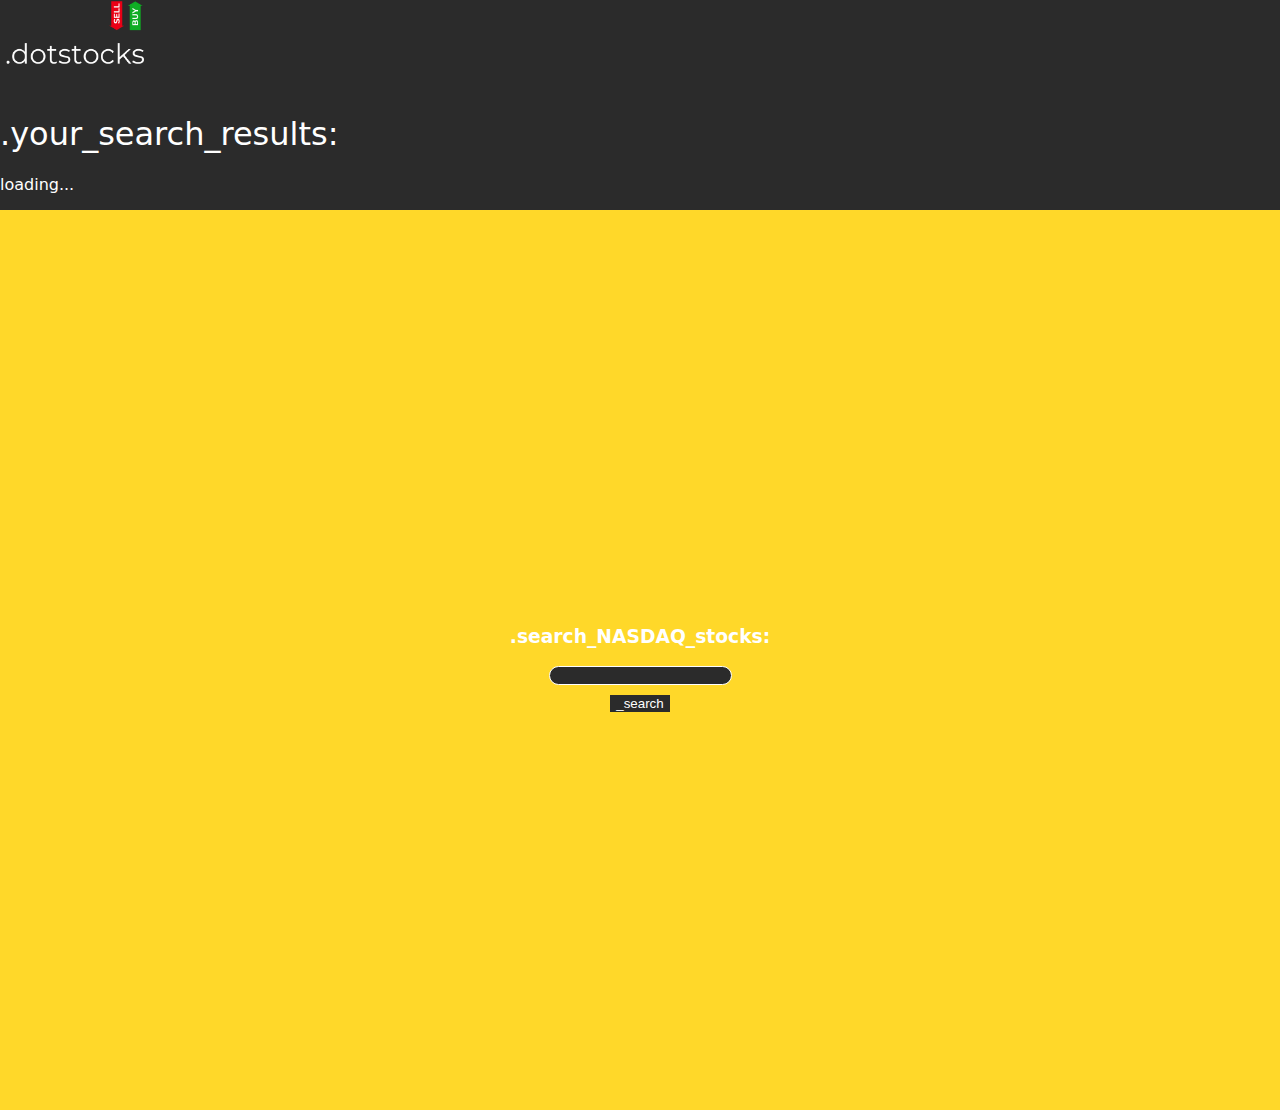
<file: index.html>
<!DOCTYPE html>
<html lang="en">
  <head>
    <meta charset="UTF-8" />
    <meta http-equiv="X-UA-Compatible" content="IE=edge" />
    <meta name="viewport" content="width=device-width, initial-scale=1.0" />
    <link rel="stylesheet" href="./css/style.css" />
    <link
      href="https://cdn.jsdelivr.net/npm/bootstrap@5.3.0-alpha1/dist/css/bootstrap.min.css"
      rel="stylesheet"
      integrity="sha384-GLhlTQ8iRABdZLl6O3oVMWSktQOp6b7In1Zl3/Jr59b6EGGoI1aFkw7cmDA6j6gD"
      crossorigin="anonymous"
    />
    <link rel="shortcut icon" href="./favicon.png" type="image/x-icon" />
    <title>.dotstocks.com</title>
  </head>
  <body>
    <nav class="navbar bg-dark">
      <div class="container-fluid">
        <a class="navbar-brand" href="./index.html">
          <img
            src="./images/logo.png"
            alt="Logo"
            width="150"
            height="75"
            class="d-inline-block align-text-top"
          />
        </a>
        <div class="ticker-container">
          <ul class="ticker-list"></ul>
        </div>
      </div>
    </nav>
    <div class="container-fluid">
      <div class="row">
        <div class="col-8" id="resultsDiv">
          <h1>.your_search_results:</h1>
          <p id="loading">loading...</p>
        </div>
        <div class="col-4" id="searchDiv">
          <h3>.search_NASDAQ_stocks:</h3>
          <input type="textbox" id="searchBox" />
          <button type="button" id="searchButton">_search</button>
        </div>
      </div>
    </div>

    <div class="container"></div>

    <script src="./js/searchResults.js"></script>
    <script src="./js/searchForm.js"></script>
    <script src="./js/marquee.js"></script>
  </body>
</html>
</file>
<file: css/style.css>
html {
  font-family: system-ui, -apple-system, BlinkMacSystemFont, "Segoe UI", Roboto,
    Oxygen, Ubuntu, Cantarell, "Open Sans", "Helvetica Neue", sans-serif;
}
body {
  margin: 0px;
  height: 1vh;
  color: white;
}

html {
  background-color: #2b2b2b;
  color: white;
  border: none;
}
a,
li,
ul,
h1 {
  color: white !important;
  text-decoration: none !important;
  font-weight: 400;
}

input {
  background-color: #2b2b2b;
  color: white;
  border: none;
}
button {
  margin-top: 10px !important;
  background-color: #2b2b2b;
  border: none;
  color: white;
}
p:not() {
  color: white;
  display: none;
}
#loading {
}
input {
  border: 1px white solid;
  border-radius: 10px;
}
#searchDiv {
  background-color: #ffd829;
  height: 100vh;
  display: flex;
  flex-direction: column;
  align-items: center;
  justify-content: center;
}
.text-success:after {
  content: "";
  display: inline-block;
  width: 0;
  height: 0;
  border-top: 4px solid transparent;
  border-bottom: 4px solid transparent;
  border-left: 5px solid green;
  margin-left: 5px;
  transform: rotate(42deg);
}
.text-danger:after {
  content: "";
  display: inline-block;
  width: 0;
  height: 0;
  border-left: 4px solid transparent;
  border-right: 4px solid transparent;
  border-top: 6px solid red;
  margin-left: 5px;
  transform: rotate(4deg);
}
#chartContainer {
  height: 500px;
  width: 500px;
}
.ticker-container {
  overflow: hidden;
  white-space: nowrap;
  height: 15px;
}

.ticker-list {
  display: inline-block;
  margin: 0;
  padding: 0;
  animation: ticker 10000s linear infinite;
}

@keyframes ticker {
  0% {
    transform: translateY(0);
  }
  100% {
    transform: translateY(-100%);
  }
}

@media (max-width: 767px) {
  #searchDiv {
    height: 10em;
  }
}
</file>
